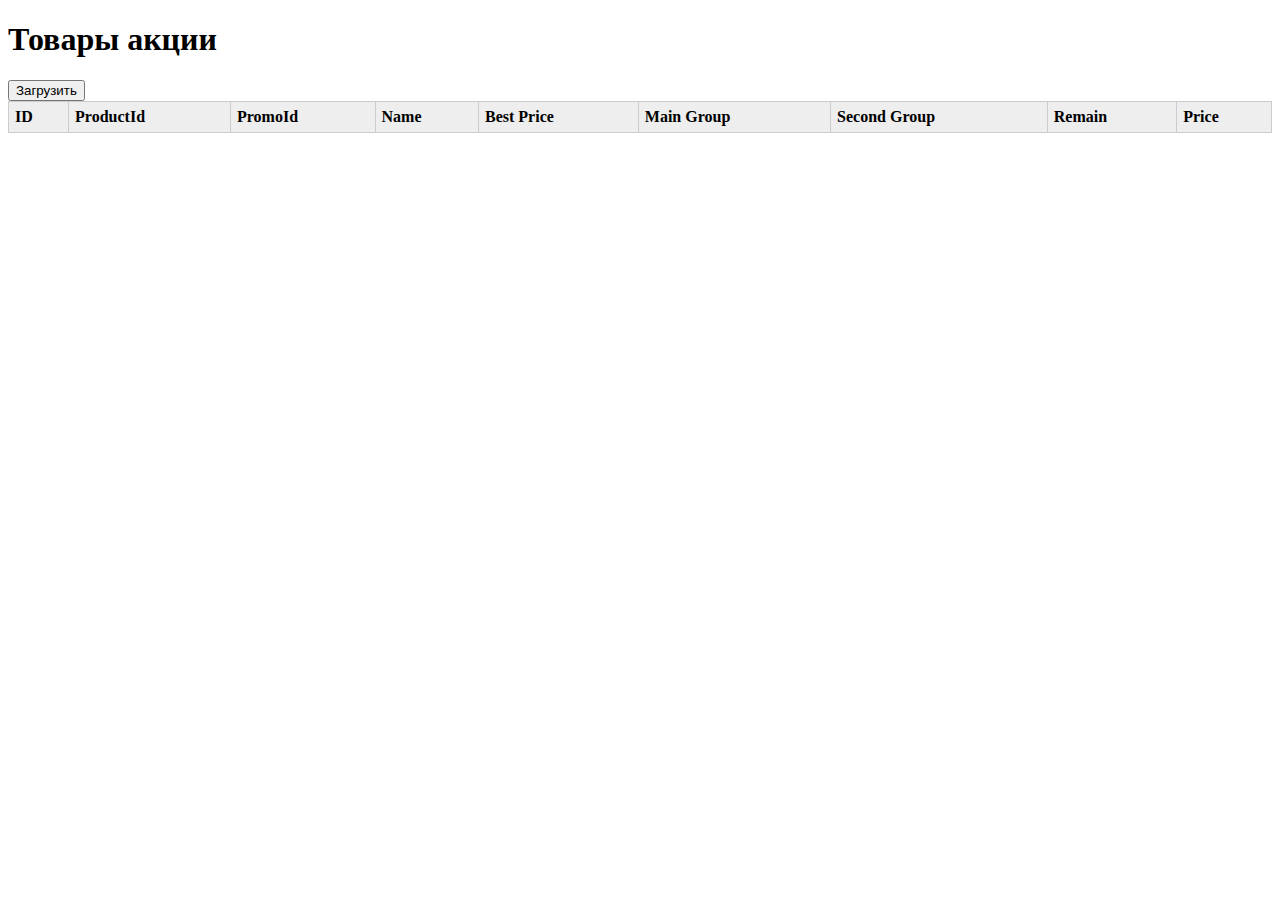
<file: app/templates/BACKUP/indexBLACKVERSION.html>
<!DOCTYPE html>
<html lang="ru">
<head>
    <meta charset="UTF-8">
    <title>Товары акции</title>
    <style>
        table { border-collapse: collapse; width: 100%; }
        th, td { border: 1px solid #ccc; padding: 6px; text-align: left; }
        th { background: #eee; }
    </style>
</head>
<body>
    <h1>Товары акции</h1>
    <button onclick="loadProducts()">Загрузить</button>
    <table id="productsTable">
        <thead>
            <tr>
                <th>ID</th>
                <th>ProductId</th>
                <th>PromoId</th>
                <th>Name</th>
                <th>Best Price</th>
                <th>Main Group</th>
                <th>Second Group</th>
                <th>Remain</th>
                <th>Price</th>
            </tr>
        </thead>
        <tbody></tbody>
    </table>

    <script>
        function loadProducts() {
            fetch('/load_products')
                .then(res => res.json())
                .then(data => {
                    const tbody = document.querySelector('#productsTable tbody');
                    tbody.innerHTML = '';
                    data.forEach(p => {
                        tbody.innerHTML += `
                            <tr>
                                <td>${p.id}</td>
                                <td>${p.productId}</td>
                                <td>${p.promoId}</td>
                                <td>${p.name}</td>
                                <td>${p.isBestPrice ? 'Да' : 'Нет'}</td>
                                <td>${p.productGroupMainName || ''}</td>
                                <td>${p.productGroupSecondName || ''}</td>
                                <td>${p.remainQuantity ?? ''}</td>
                                <td>${p.price ?? ''}</td>
                            </tr>
                        `;
                    });
                })
                .catch(err => console.error(err));
        }
    </script>
</body>
</html>
</file>
